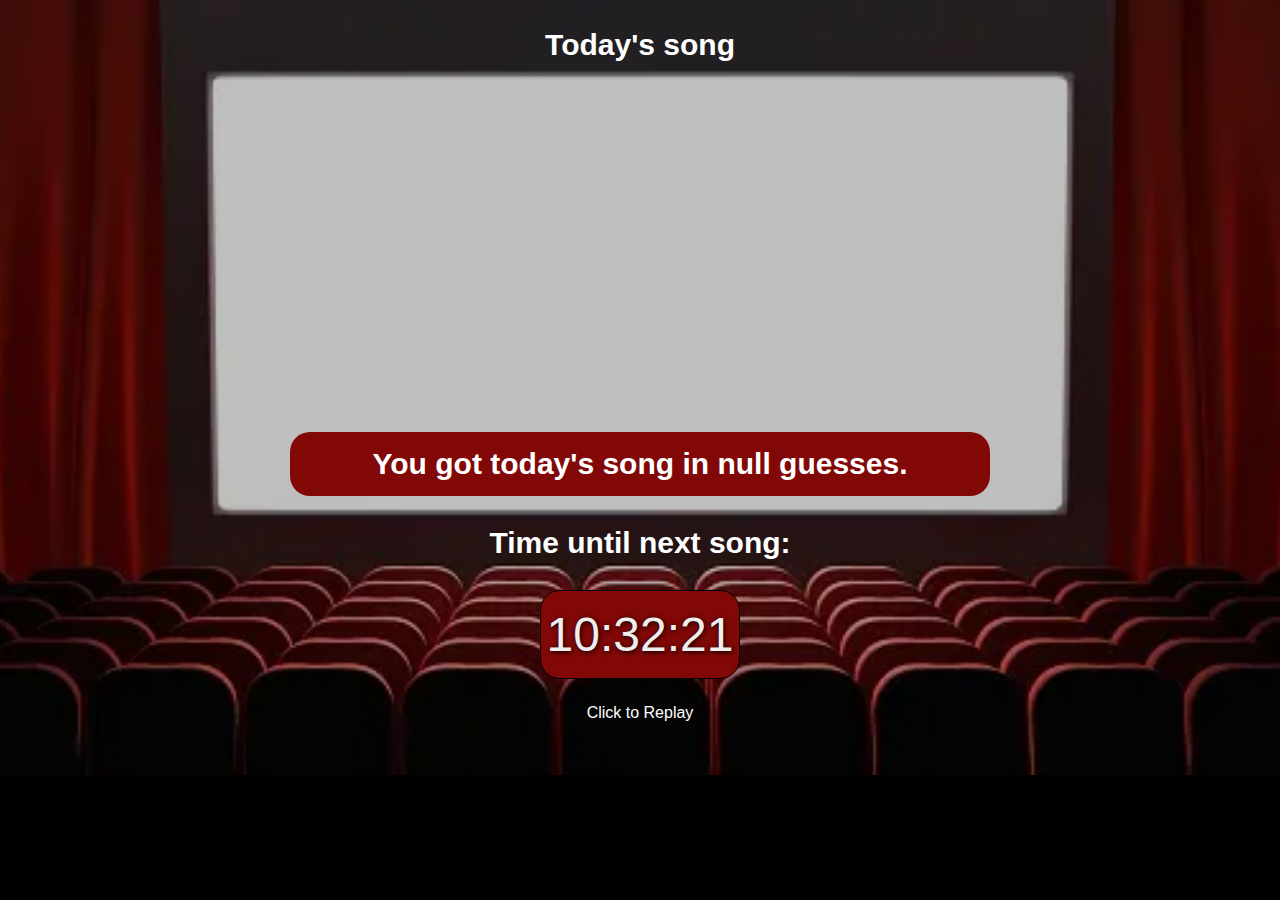
<file: Reveal.html>
<!DOCTYPE html>
<html lang="en">
<head>
    <meta charset="UTF-8">
    <title>Guess the Song</title>
    <link rel="stylesheet" type="text/css" href="styles.css">
</head>
<body>
    <div class="reveal-container">
        <h1>Today's song</h1>
        <!-- <h2 id = "score">hi</h2> -->
        <div class="audio-container">
            <!-- <iframe scrolling="no" id = "audio" frameborder="0" allowTransparency="true" src="https://www.deezer.com/plugins/player?format=classic&autoplay=false&playlist=true&width=700&height=500&color=007FEB&layout=dark&size=medium&type=tracks&id=119437636" width="500" height="300"></iframe> -->
            <iframe scrolling="no" id = "audio" frameborder="0" allowTransparency="true" src="https://widget.deezer.com/widget/dark/track/98284272" width="500" height="300"></iframe>
        </div>
    </div>
    <p id = "scoreMessage">You got today's song in 0!</p>
    <p id = "timeMessage">Time until next song:</p>
    <div id="countdown">

    </div>

    <a id = "goHome" href="index.html">Click to Replay</a>


    <script src="revealscript.js"></script>

    <!-- <script>document.addEventListener('DOMContentLoaded', function () {
        var score = localStorage.getItem('score');
    
        if (score !== null) {
            // Display the score on the page
            var scoreElement = document.getElementById('score');
            scoreElement.innerHTML = "You got today's song in " + score + " guesses!";
        }
    });</script> -->
</body>
</html>
</file>
<file: styles.css>
body {
 
    background-image: linear-gradient(rgba(0,0,0,0.25), rgba(0,0,0,0.25)), url(movietheater.webp);
    background-repeat: no-repeat;
    background-size: cover;
    background-position: center;
    background-color: #000;
    /* height:100%;
    width:100%; */
    color: #FFFFFF;
    /* font-family: Arial, sans-serif; */
    padding: 20px;
}



.container {
    background-color: #181818;
    border:#FFFFFF;
    border-style:solid;
    border-width:thin;
    max-width:60%;
    background-repeat:no-repeat;
    border-radius: 10px;
    padding: 20px;
    margin: auto;
    margin-top:20px;
}

p {
    border: 1px solid #810806;
    padding: 15px;
    margin: 15px;
    
}

.player p {
  border: none; /* Remove the border around the time labels */
  margin: 0; /* Remove default margin from <p> elements */
  padding: 0 10px; /* Add some spacing between time labels */
}

h1 {
    font-size: 30px;
    margin-bottom: 20px;
    margin-top:0px;
    text-align:center;
    font-family:'Segoe UI', Tahoma, Geneva, Verdana, sans-serif;
}

.audio-player {
    text-align: center;
}

.player {
    display: flex;
    align-items: center;
    justify-content: space-between;
}

button {
    background-color: #810806;
    color: #FFFFFF;
    border: none;
    border-radius: 5px;
    font-size: 18px;
    padding: 8px 10px;
    cursor: pointer;
    margin: 10px;
}

button:hover {
    background-color: #c15151;
}

input[type="range"] {
    width: 100%;
    height: 20px;
}

.guesses {
    color:rgb(167, 167, 167);
    letter-spacing: 0.5px;

}

.guess-section {
    text-align: center;
    display:block;
}

.result {
    font-size: 20px;
    text-align: center;
    margin-top: 20px;
}

#audio {
    /* height: 50%;
    width: 50%;       */
    /* margin:auto; */
    margin: 50px auto 20px;
    display:block;
    /* margin-left:auto;
    margin-right:auto;
    margin-bottom: 100px;  */
  
}

.reveal-container {
    max-height: 100%;
}

#but {
    margin-left: 150px;
    margin-right: 150px;
}

#seek-bar {
    width: 100%;
    height: 20px;
    background-color: red; /* Set the background color to red */
}


* {
    box-sizing: border-box;
  }
  
  body {
    font: 16px Arial;  
  }
  
  /*the container must be positioned relative:*/
  .autocomplete {
    position: relative;
    display: inline-block;
  }
  
  input {
    border: 1px solid transparent;
    background-color: #000000;
    padding: 10px;
    font-size: 16px;
    border-radius:10px;
  }
  
  input[type=text] {
    background-color: #f1f1f1;
    width: 100%;
  }
  
  input[type=submit] {
    background-color: DodgerBlue;
    color: #000000;
    cursor: pointer;
  }
  
  .autocomplete-items {
    position: absolute;
    border: 1px solid #f1f1f1;
    border-bottom: none;
    border-top: none;
    z-index: 99;
    /*position the autocomplete items to be the same width as the container:*/
    top: 100%;
    left: 0;
    right: 0;
  }
  
  .autocomplete-items div {
    padding: 10px;
    cursor: pointer;
    background-color: #fff; 
    border-bottom: 1px solid #d4d4d4; 
    color:#000000
  }
  
  /*when hovering an item:*/
  .autocomplete-items div:hover {
    background-color: #e9e9e9; 
  }
  
  /*when navigating through the items using the arrow keys:*/
  .autocomplete-active {
    background-color: DodgerBlue !important; 
    color: #ffffff; 
  }

#timeMessage {
  font-family:'Segoe UI', Tahoma, Geneva, Verdana, sans-serif;
  font-weight:bold;
  font-size: 30px;
  text-align:center;
  border:none;
}
  /* @import url(https://fonts.googleapis.com/css?family=Lato:100,400); */
#countdown {
  background: #810806;
  font-family:'Segoe UI', Tahoma, Geneva, Verdana, sans-serif;
  text-align: center;
  color: #eee;
  text-shadow: 1px 1px 5px black;
  padding: 1rem 0;
  font-size: 3rem;
  border: 1px solid #000;
  width:200px;
  margin:auto;
  border-radius: 20px;
}

#goHome {
  border: none;
  font-family:'Segoe UI', Tahoma, Geneva, Verdana, sans-serif;
  display: block;
  margin: 25px 0px 25px;
  text-align: center;
  text-decoration: none;
  color: white;
}

#scoreMessage {
  background: #810806;
  width: 700px;
  margin:auto;
  border-radius: 20px;
  font-family:'Segoe UI', Tahoma, Geneva, Verdana, sans-serif;
  font-weight:bold;
  border: none;
  text-align: center;
  font-size: 30px;
}
</file>
